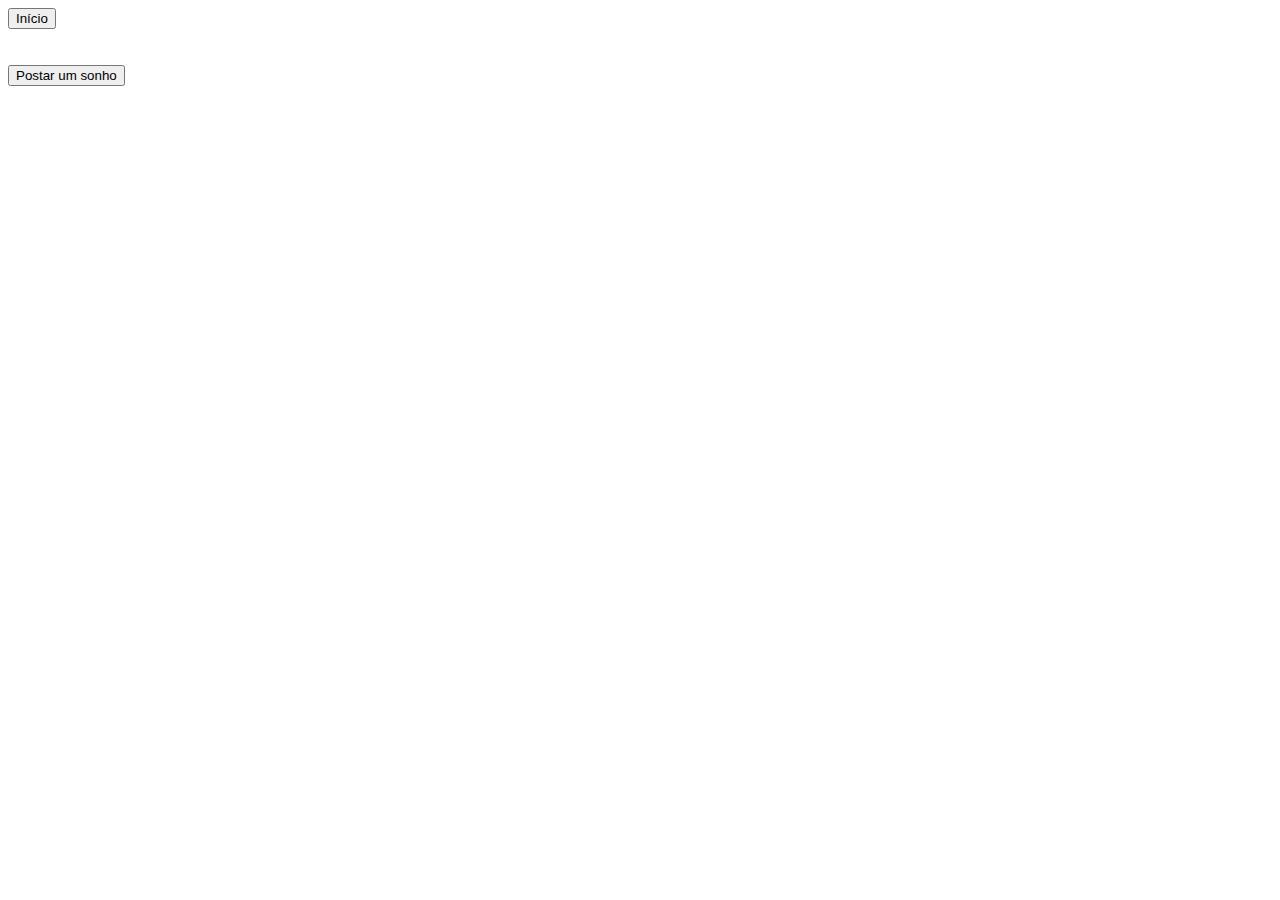
<file: feedSonhos.html>
<!DOCTYPE html>
<html lang="en">

<head>
    <meta charset="UTF-8">
    <meta name="viewport" content="width=device-width, initial-scale=1.0">
    <title>Feed - Sonholândia
    </title>
</head>

<body>
    <a href="index.html"><button type="button">Início</button></a>
    <br><br><br>
    <a href="postarSonhos.html"><button>Postar um sonho</button></a>
</body>

</html>
</file>
